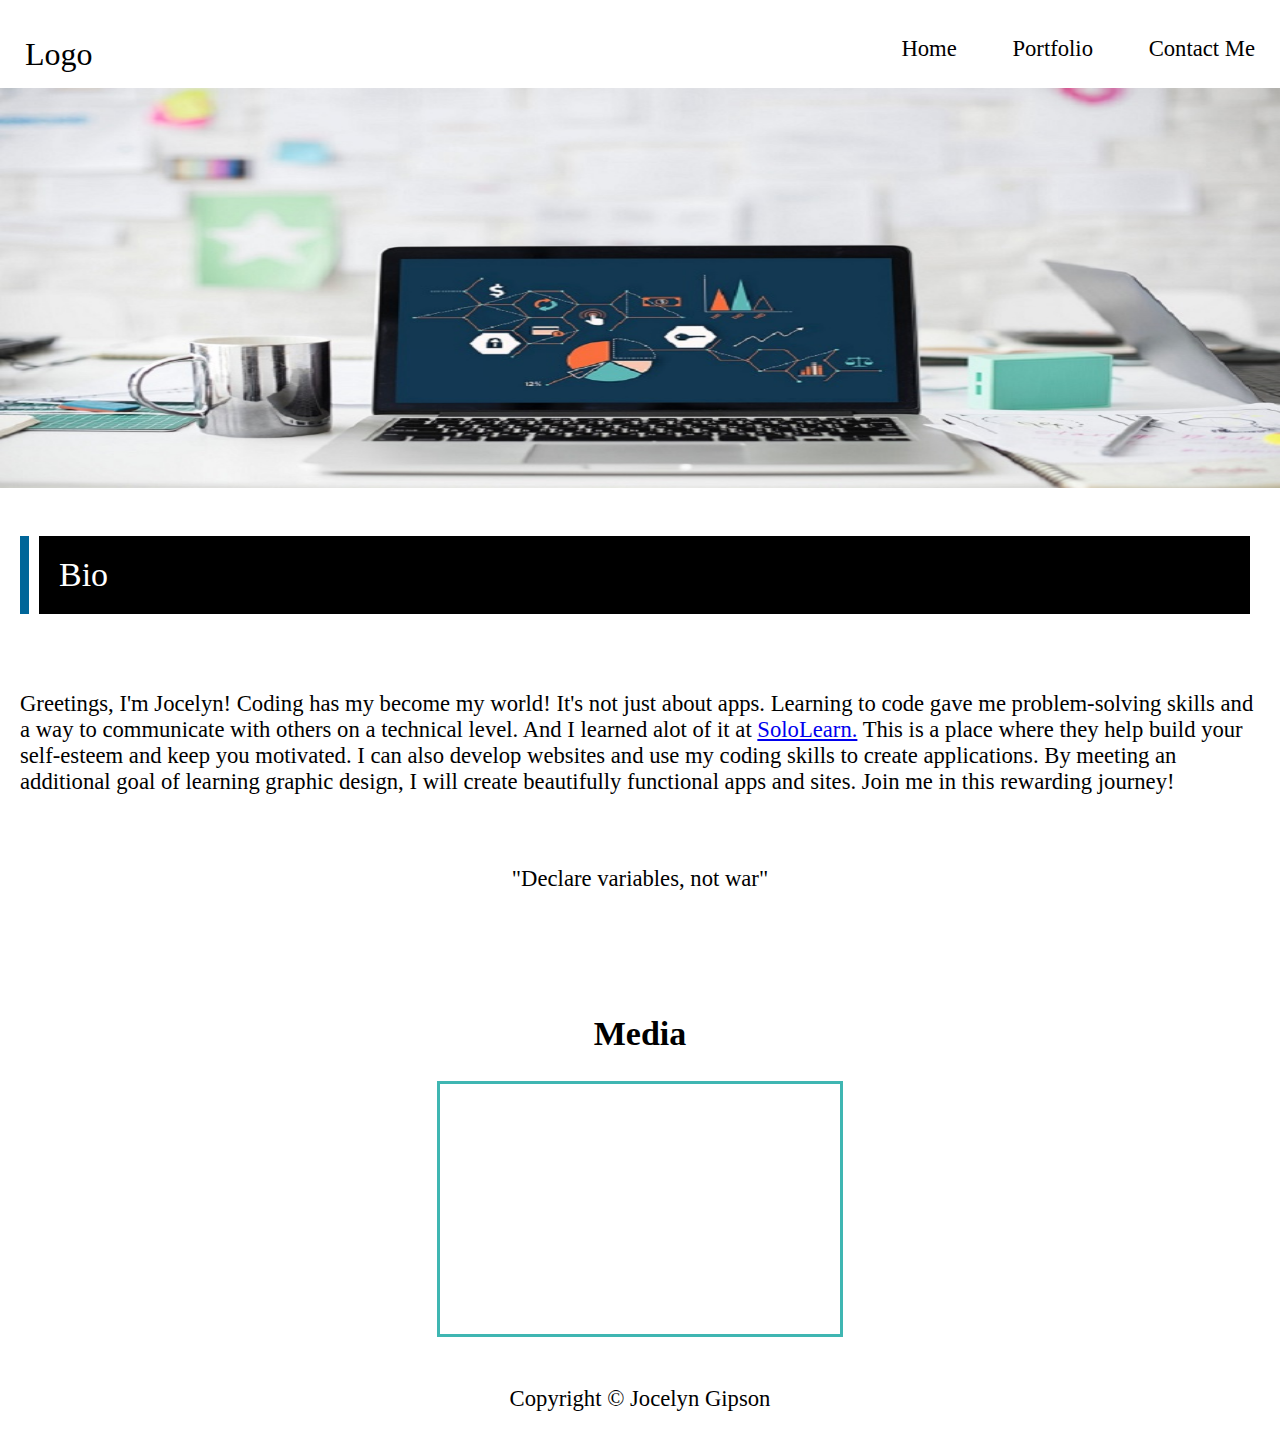
<file: index.html>
<!DOCTYPE html>
<html lang = "en">
<head>
    	<meta charset= "UTF-8">
    	<meta name = "viewpoint" content= "width= device-width, intial-scale = 1, shrink-to-fit=">
        <title>jGipson</title>
        <link  rel="stylesheet" href="stylesheet.css">   
</head>
<body>	
    
    <ul class="nav">

        <div class="logo">
            <a href="index.html">Logo</a>
        </div>

    	<li><a href="index.html">Home</a></li>
    	<li><a href="portfolio.html">Portfolio</a></li>
    	<li><a href="contact.html">Contact Me</a></li>
    </ul>

    <div class="banner">
        <img class="banner-image" src ="img/laptop_coffee.jpg" alt="laptop">
    </div>


    <div class="section-bio">
   	    <div class = "header">
            <h2>Bio</h2>
        </div>
<br/>
        <p>
            Greetings, I'm <strong>Jocelyn</strong>! Coding has my become my world! It's not just about apps. Learning to code gave me problem-solving skills and a way to communicate with others on a technical level. And I learned alot of it at <a href="https://www.sololearn.com/courses" target="_blank">SoloLearn.</a> This is a place where they help build your self-esteem and keep you motivated. I can also develop websites and use my coding skills to create applications. By meeting an additional goal of learning graphic design, I will create beautifully functional apps and sites. Join me in this rewarding journey!
            </p>
            <br/>
            <p class="quote">"Declare variables, not war"</p>
        </div>
        <!-- About Me section end -->
        <br/>
        
        
        <br/>

        	
    <div class="section-media">
        <div class= "media-header">
            <h2>Media</h2>
        </div>

        <div class="iframe-sololearn">
            <iframe height="250" width="400" src="https://www.youtube.com/embed/Q6_5InVJZ88" allowfullscreen frameborder="0"></iframe>
        </div>

<!--Footer Starts Here-->
<br/>         
        <div id="footer">
            <p>Copyright &copy Jocelyn Gipson</p>
        </div>


        
<!--Script Starts Here-->
	
	<script src ="script.js"></script>
	
<!--Scripts Ends Here-->
    </body>         
</html>
</file>
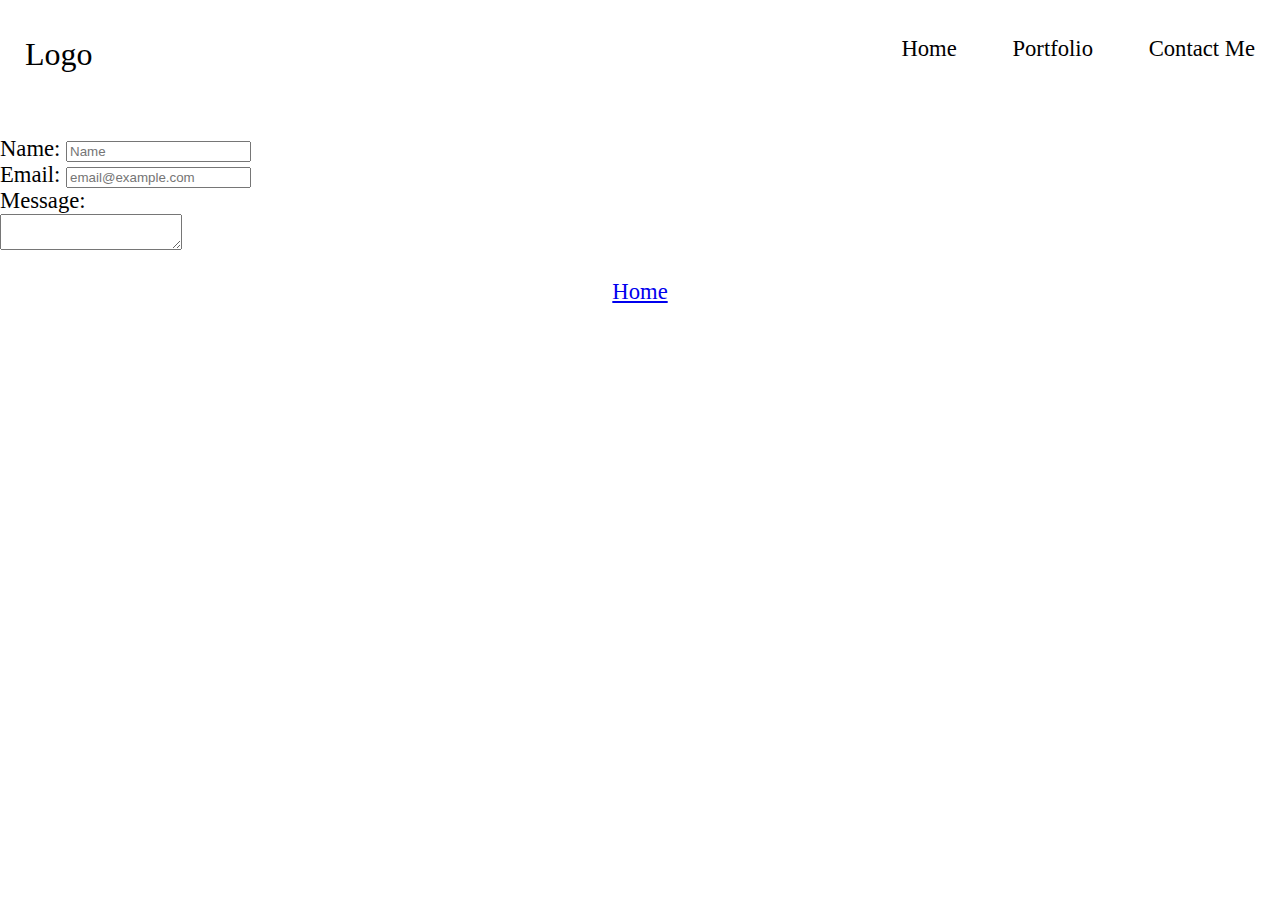
<file: contact.html>
<!DOCTYPE html>
<html>
    <head>
    	<meta charset= "UTF-8">
        <title>Contact jGipson</title>
        <link  rel="stylesheet" href="stylesheet.css" href="https://fonts.googleapis.com/css?family=Encode+Sans+Condensed:100 | Open+Sans">
        <script src="script.js"></script>
    </head>
    <body>
    	
<ul class="nav">

        <div class="logo">
            <a href="index.html">Logo</a>
        </div>

      <li><a href="index.html">Home</a></li>
      <li><a href="portfolio.html">Portfolio</a></li>
      <li><a href="contact.html">Contact Me</a></li>
    </ul>
   
        <article id="article">
        	<br/>
        	<br/>
            <form>
            	<label for = "name"> Name: </label>
            	<input type = "text" name = "name" placeholder = "Name"/><br/>
            	<label for = "email"> Email: </label>
            	<input type = "text" name = "email" placeholder = "email@example.com"/><br/>
            </form>
           </article>
          	<div class = "message-box">
              	  <label for = "textarea"> Message: </label><br/>
               	 <textarea id="textarea" name "textarea"> 
 					</textarea><br/>
 					<!--input type="submit" value="SEND" class="submit" /-->
 			</div>
      <!--Contact Me ends here-->
       <footer id= "footer" >
       	<p><a href= "index.html">Home</a></p>
       </footer>
      
     </body>
</file>
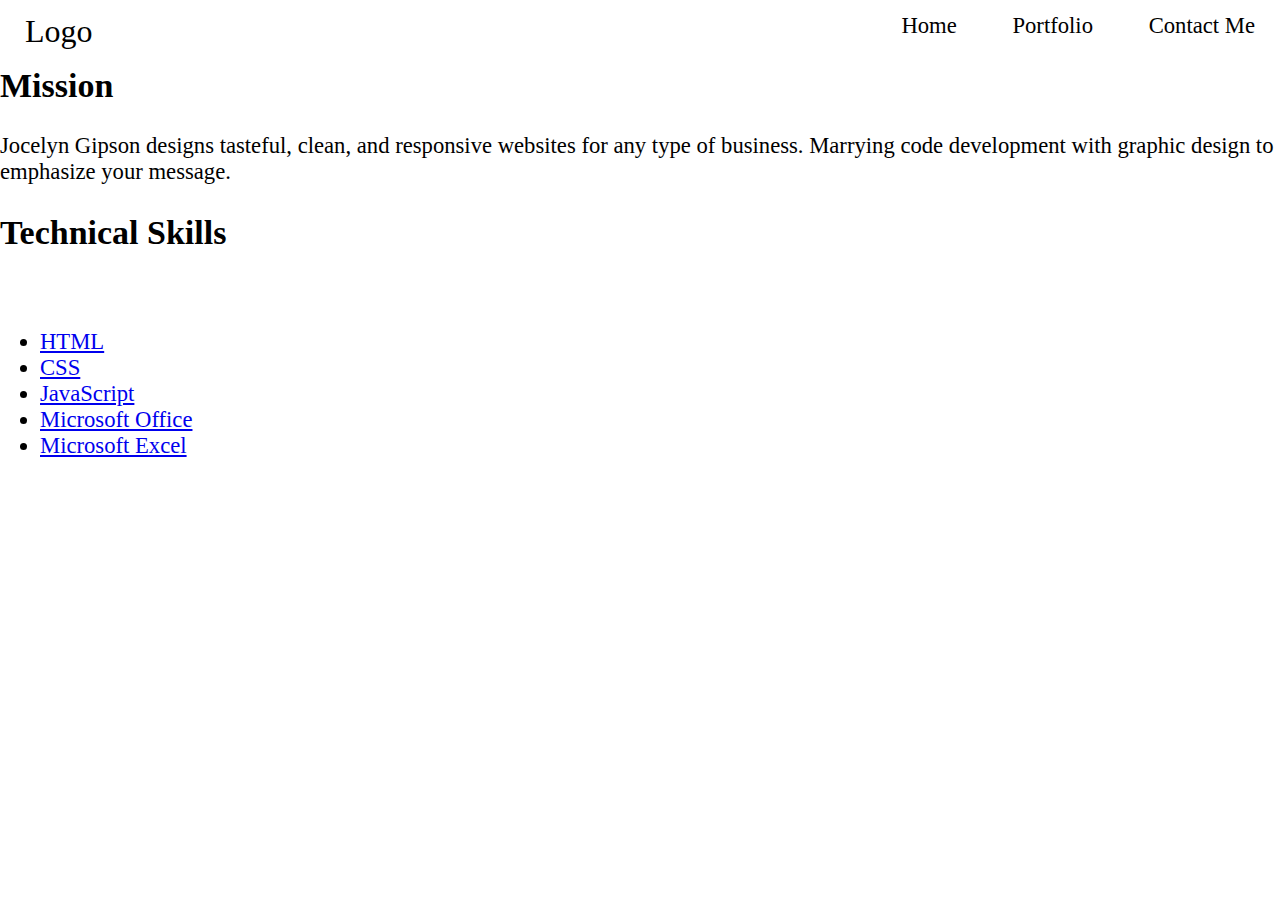
<file: portfolio.html>
<! DOCTYPE html>
	<html>
	<head>
		<meta charset = "UTF-8">
		<meta name= "viewpoint" content = "width = device-width, intial-scale = 1">
		<title>jGipson Portfolio</title>
        <link  rel="stylesheet" href="stylesheet.css">
		</head>

		<ul class="nav">

        <div class="logo">
            <a href="index.html">Logo</a>
        </div>

    	<li><a href="index.html">Home</a></li>
    	<li><a href="portfolio.html">Portfolio</a></li>
    	<li><a href="contact.html">Contact Me</a></li>
    </ul>
			<main>
				<section>
					<article>
					<h2>Mission</h2>
					<p>Jocelyn Gipson designs tasteful, clean,  and responsive websites for any type of business. Marrying code development with graphic design to emphasize your message.</p>
					</article>
					<article>
						<!-- My Skills section start -->
        <div class="section">
            <h2><span>Technical Skills</span></h2>
            <br/>
            <ul>
                <li><a href="https://www.w3schools.com/HTML/html_basic.asp"
                       target="_blank">HTML</a></li>
                <li><a href="https://www.w3schools.com/Html/html_css.asp"
                       target="_blank">CSS</a></li>
                <li><a href="https://www.w3schools.com/js/default.asp"
                       target="_blank">JavaScript</a></li>
                <li><a href="https://courses.edx.org/certificates/51afeece38f24ff0adb8980f744b1da4"
                       target="_blank">Microsoft Office</a></li>
                <li><a href="https://www.proprofs.com//quiz-school/usercertificate.php?id=167993222"
                       target="_blank">Microsoft Excel</a></li>
            </ul>
        </div>
        <!-- My Skills section end -->
				</section>
			</main>
			</nav>
		</body>
		</html>
</file>
<file: stylesheet.css>
body {
    padding: 0px;
    margin: 0;
    font-family:"Arial, serif";
    font-weight: 100;
    font-size: 17pt;
    background-color: #ffffff;
}

.nav{
    background-color: #ffffff;
    color:#000000;
    list-style: none;
    text-align: right;
    padding: 13px 0 0px 0;
}

.nav li{
    display: inline-block;
    padding: 0 25px 0 25px;
}

.nav li a{
    text-decoration: none;
    color: #000000;
}

.nav li a:hover{
    color: #eeeeee;
}

.logo{
    color:black;
    float:left;
    padding-left: 25px;
    padding-bottom: 15px;
    font-size: 32px;
    font-weight: 500px;
}

.logo a {
    text-decoration: none;
    color:black;
}

.banner{
    width: 100%;
    display: block;
}

.banner .banner-image {
    width:100%;
    height: 400px;
    display: block;
}

.section-bio{
    display: block;
    padding: 20px;
}

.section-bio .header{
    border-left: 9px  solid  #006699;
    padding-left: 10px;
    padding-right: 10px;
    font-weight: 500;
}

.header h2{
    padding:20px;
    font-weight: 500;
    background-color: black;
    color: white;

}
.quote{
    text-align: center;
}
.media-header h2{
    text-align: center;
}
.iframe-sololearn iframe{
    display: block;
    margin: 0 auto;
    border: 3px solid #3fb6b2;
}
#footer{
    text-align: center;
}
</file>
